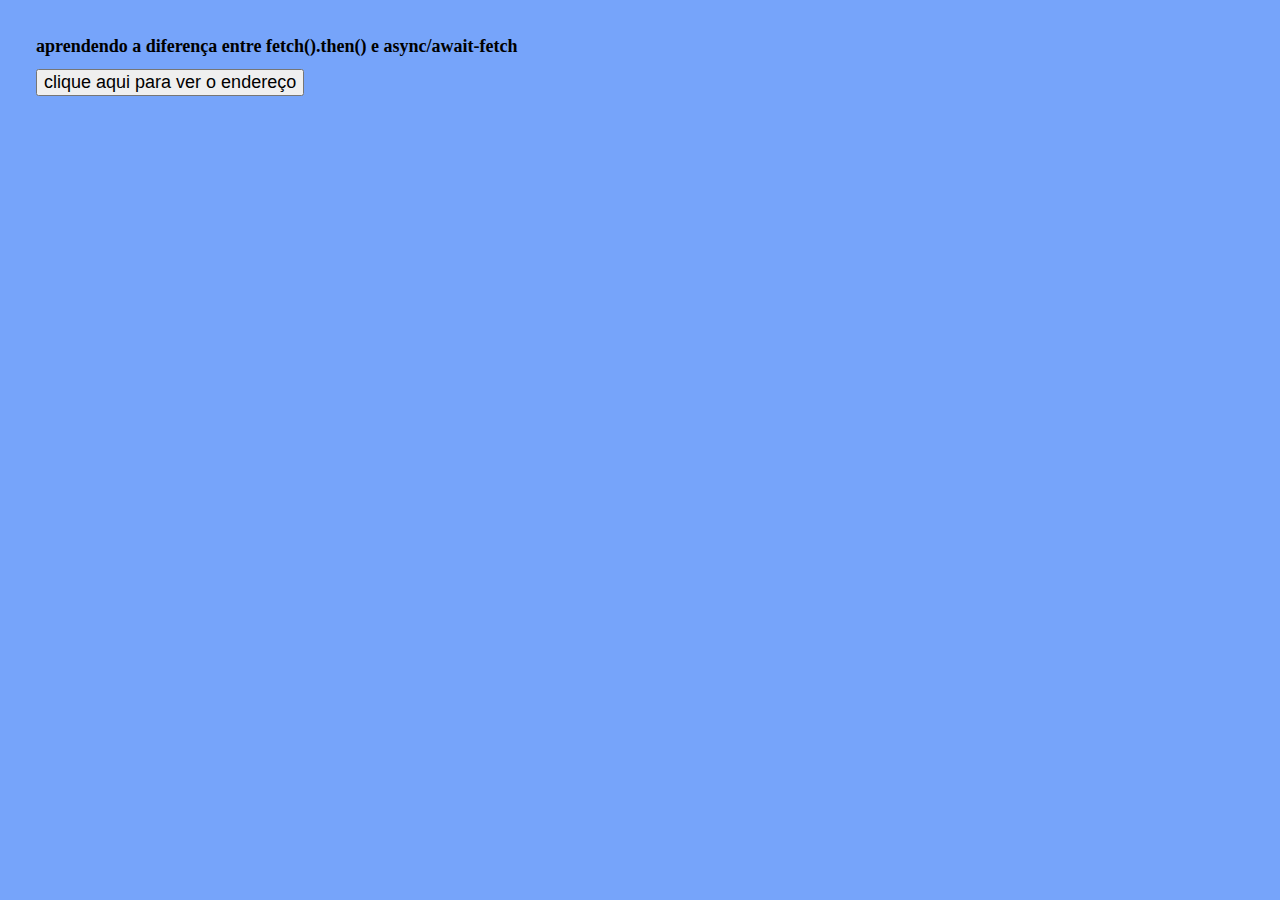
<file: jonantan/index.html>
<!DOCTYPE html>
<html lang="pt-br">
<head>
    <meta charset="UTF-8">
    <meta name="viewport" content="width=device-width, initial-scale=1.0">
    <title>fetch x async/await</title>

<link rel="stylesheet" href="style.css">
<script src="javascript.js" defer></script>
</head>

<body>
    <h1>aprendendo a diferença entre fetch().then() e async/await-fetch</h1>
    <button id="pesquisar" onclick="pesquisarCEP()">clique aqui para ver o endereço</button>

<div id="resultado"></div>
</body>
</html>
</file>
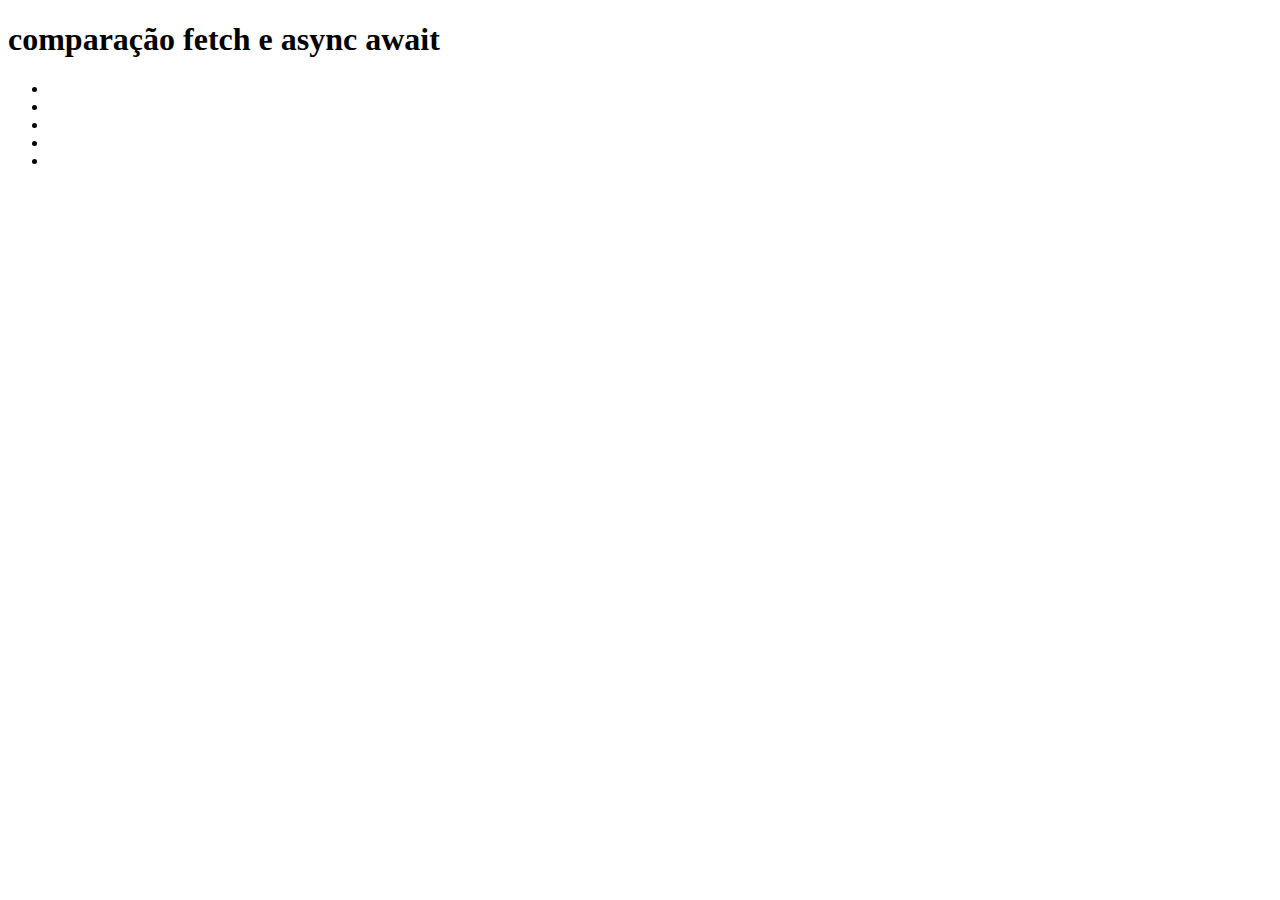
<file: Nova pasta/index.html>
<!DOCTYPE html>
<html lang="pt-br">
<head>
    <meta charset="UTF-8">
    <meta name="viewport" content="width=device-width, initial-scale=1.0">
    <title>comparação fetch x async/await</title>
    <script src="resposta.js"></script>
</head>
<body>
    <h1>comparação fetch e async await</h1>
    <div id = "exercicio5">
        <ul id="ull">
            <li id="cep"></li>
            <li id="rua"></li>
            <li id="bairro"></li>
            <li id="cidade"></li>
            <li id="estado"></li>
        </ul>
    </div>
</body>
</html>
</file>
<file: jonantan/style.css>
body{
    background-color: rgb(118, 164, 250);
    margin: 2rem;
}

*{
    font-size: large;
}
</file>
